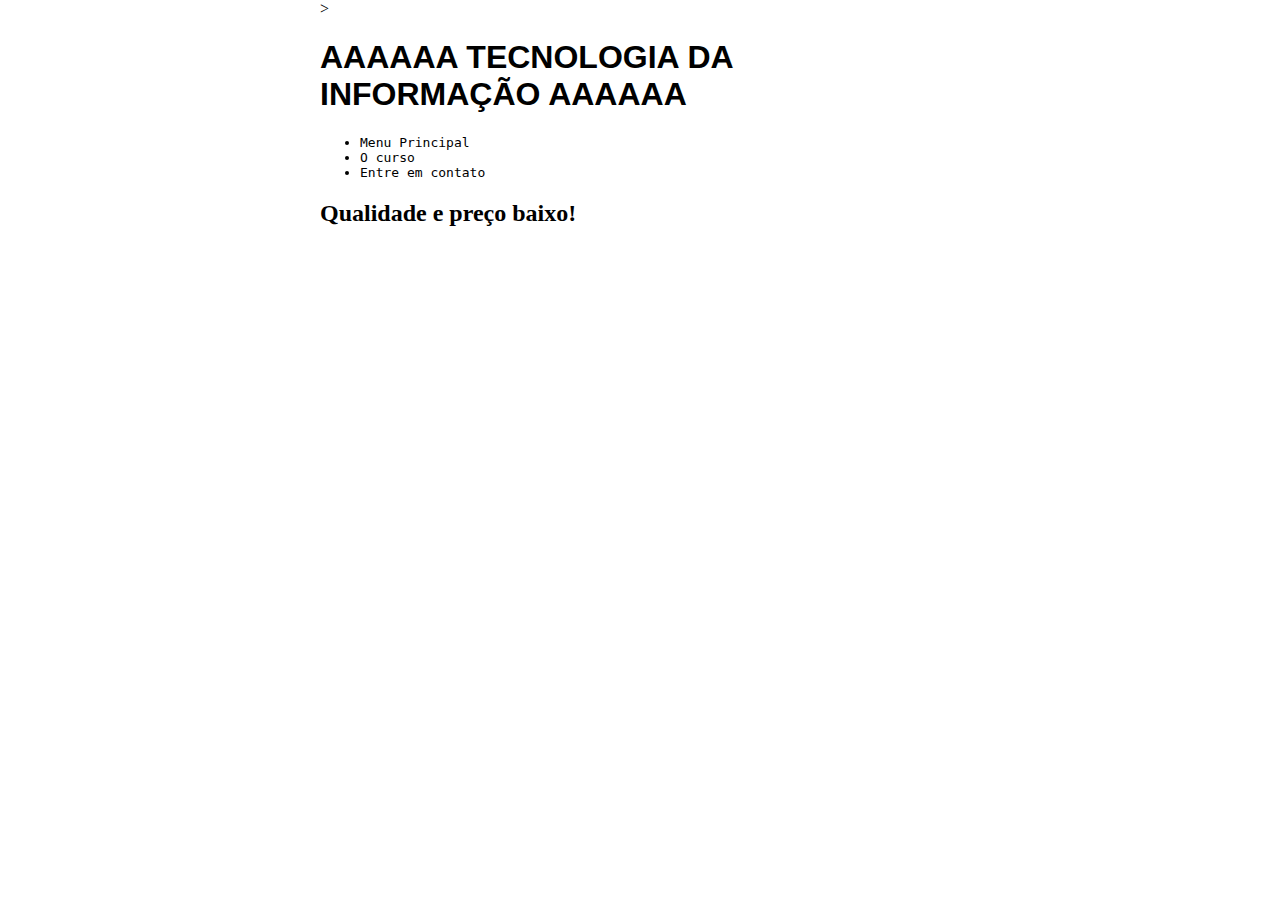
<file: index.html>
<!DOCTYPE html>
<html>
<head>
	<link rel = "stylesheet" href="estilo.css">
	<meta charset="uft-8">
	<meta name="description" content="TECINFO">
	<meta name="keywords" content="TECNOLOGIA DA INFORMA��O">
	<!-- tags meta, link e title ... -->
	<script src="principal.js"></script>>

	<title>Curso Tecinfo</title>

</head>
<body onload="trocaBanner();">
	<h1>AAAAAA TECNOLOGIA DA INFORMA��O AAAAAA</h1>
	<ul>
		<li>Menu Principal</li>
		<li>O curso</li>
		<li>Entre em contato</li>
	</ul>

	<!-- tag h1 ... -->
	<h2 id = "mensagem"></h2>
</body>
</html>
</file>
<file: estilo.css>
h1{
	font-family: sans-serif;
}

li{
	font-family: monospace
}
body{
	width: 50%;
	margin:auto;
}
</file>
